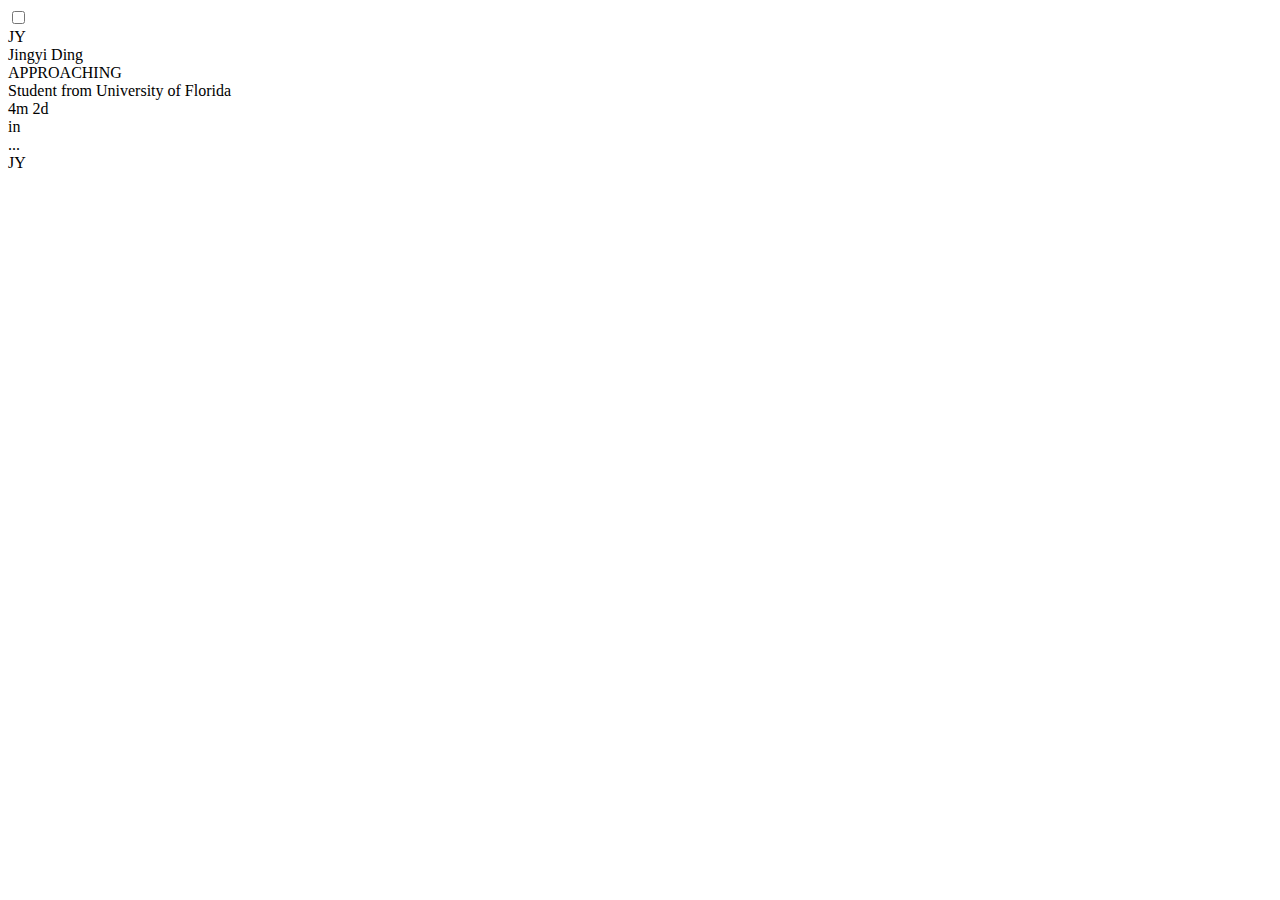
<file: components/InformationTag/index.html>
<!DOCTYPE html>
<html>
<head>
  <title>InformationTag</title>
  <meta name="viewport" content="width=device-width, initial-scale=1">
  <link rel="stylesheet" href="style.css">
  <link rel="stylesheet" href="https://use.fontawesome.com/releases/v5.3.1/css/all.css" integrity="sha384-mzrmE5qonljUremFsqc01SB46JvROS7bZs3IO2EmfFsd15uHvIt+Y8vEf7N7fWAU" crossorigin="anonymous">
</head>
<body>
  <div class="container">
    <div class="leftPart">
      <div class="checkbox">
        <input type="checkbox">
      </div>
      <div class="circle blue">JY</div>
      <div class="name">Jingyi Ding</div>
    </div>
    <div class="centerPart">
      <div class="approaching">APPROACHING</div>
      <div class="appdetail">Student from University of Florida</div>
    </div>
    <div class="rightPart">
      <div class="barcontainer">
        <div class="bar"></div>
      </div>
      <div class="barcontainer">
        <div class="bar"></div>
      </div>
      <div class="barcontainer">
        <div class="bar"></div>
      </div>
      <div class="barcontainer">
        <div class="bar"></div>
      </div>
      <div class="barcontainer">
        <div class="bar"></div>
      </div>
      <div class="barcontainer">
        <div class="bar"></div>
      </div>
      <div class="barcontainer">
        <div class="bar"></div>
      </div>
      <div class="barcontainer">
        <div class="bar"></div>
      </div>
      <div class="barcontainer">
        <div class="bar little"></div>
      </div>
      <div class="barcontainer">
        <div class="bar"></div>
      </div>
      <div class="barcontainer">
        <div class="bar"></div>
      </div>
      <div class="barcontainer">
        <div class="bar half"></div>
      </div>
      <div class="time">4m 2d</div>
      <div class="buttons">
        <div class="button">
          <i class="fas fa-envelope"></i>
        </div>
        <div class="button">
          <i class="fas fa-phone"></i>
        </div>
        <div class="button">
          <i class="fas fa-paper-plane"></i>
        </div>
        <div class="button">
          <i class="fas fa-cloud"></i>
        </div>
        <div class="button">
          <div>in</div>
        </div>
        <div class="button">
          <div>...</div>
        </div>
      </div>
      <div class="circle black">JY</div>
    </div>
  </div>
</body>
</html>
</file>
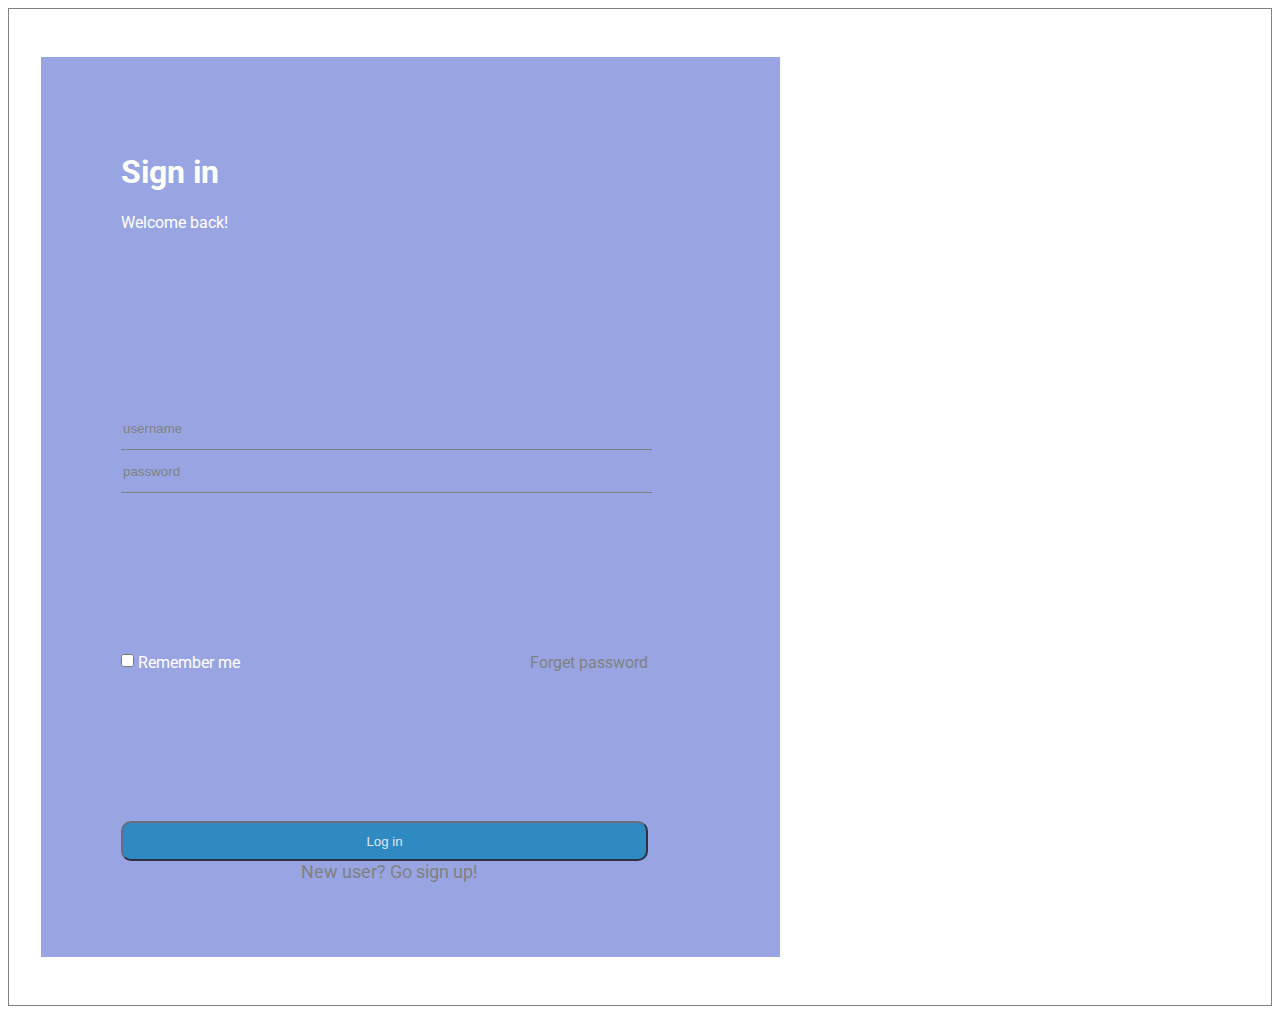
<file: pages/signin/index.html>
<!DOCTYPE html>
<html>
<head>
  <link href="https://fonts.googleapis.com/css?family=Roboto" rel="stylesheet">
  <link href="./style.css" rel="stylesheet">
  <meta name="viewport" content="width=device-width, initial-scale=1">
</head>
<body>
  <div class="Page">
    <div class="Main">
      <div>
        <h1>Sign in</h1>
        <p>Welcome back!</p>
      </div>
      <div >
        <form class="Input">
          <input type="text" name="username" placeholder="username">
          <input type="text" name="username" placeholder="password">
        </form>
      </div>
      <div class="Flex-row">
        <div class="checkboxContain">
          <label>
            <input type="checkbox" name="remember" /> Remember me </label>
        </div>
        <a>Forget password</a>
      </div>
      <div class="Login">
        <button>Log in</button>
        <a>New user? Go sign up!</a>
      </div>
    </div>
  </div>
</body>
</html>
</file>
<file: components/InformationTag/style.css>
<!DOCTYPE html>
<html>
<head>
	<title>Typing Animation</title>
	<link href="index.css" rel="stylesheet">
</head>
<body>
  <p>
    This is Jingyi Ding:
  </p>
  <p>
    I'm a master student majored in Computer Engineering, recently graduated from University of Florida.
  </p>
  <p>
    I'm looking for a chance to work as a Front-end Developer in a EXCELLENT team to create AMAZING product.
  </p> 
</body>
</html>
</file>
<file: pages/signin/style.css>
.Page {
  height: 100vh;
  min-height: 600px;
  display: flex;
  color: white;
  border: thin solid grey;
  background-image: url("https://www.dropbox.com/s/gukxwlqgyxc9e7b/bg-photo.jpg?raw=1");
  background-size: cover;
  padding: 3em 2em;
  font-family: 'Roboto', sans-serif;
}

.Flex-row {
  display: flex;
  flex-direction: row;
  justify-content: space-between;
  width: 80%
}

.Main {
  height: 100%;
  width: 55%;
  display: flex;
  flex-direction: column;
  justify-content: space-around;
  padding-left: 5em;
  background-color: rgba(0, 31, 184, 0.4);
  background-opacity: 0;
}

.Input {
  display: flex;
  flex-direction: column;
  padding-top: 10px;
  padding-bottom: 10px;
}

.Input input {
  width: 80%;
  height: 40px;
  color: white;
  border: 0;
  border-bottom: solid thin grey;
  background-color: transparent;
}

.Input input::placeholder {
  color: grey;
}

.Input input:hover,
.Input input:focus{
  border-bottom: solid thin white;
}

.Input input:hover::placeholder,
.Input input:focus::placeholder{
  color: white;
}

.Main button {
  width: 100%;
  border-radius: 10px;
  background-color: #0180b3;
  color: white;
  height: 40px;
  opacity: 0.7;
}

button:focus,
button:hover {
  box-shadow: inset 0 0 0 2em gray;
}

a {
  margin-left: 10px;
  color: grey;
}

input[type="checkbox"] {
  margin: 0;
  padding: 0;
  margin:0;
  vertical-align: baseline;
  position: relative;
  width: 13px;
  height: 13px;
  top: -1px;
}

.checkboxContain {
  display: inline-block;
}

label {
  display: block;
  padding-left: 15px;
  text-indent: -15px;
}

.Login {
  display: flex;
  flex-direction: column;
  text-align: center;
  width: 80%;
}

.Login a {
  font-size: 18px;
}

a:hover {
  color: white;
  cursor: pointer;
  text-decoration: underline;
}
</file>
